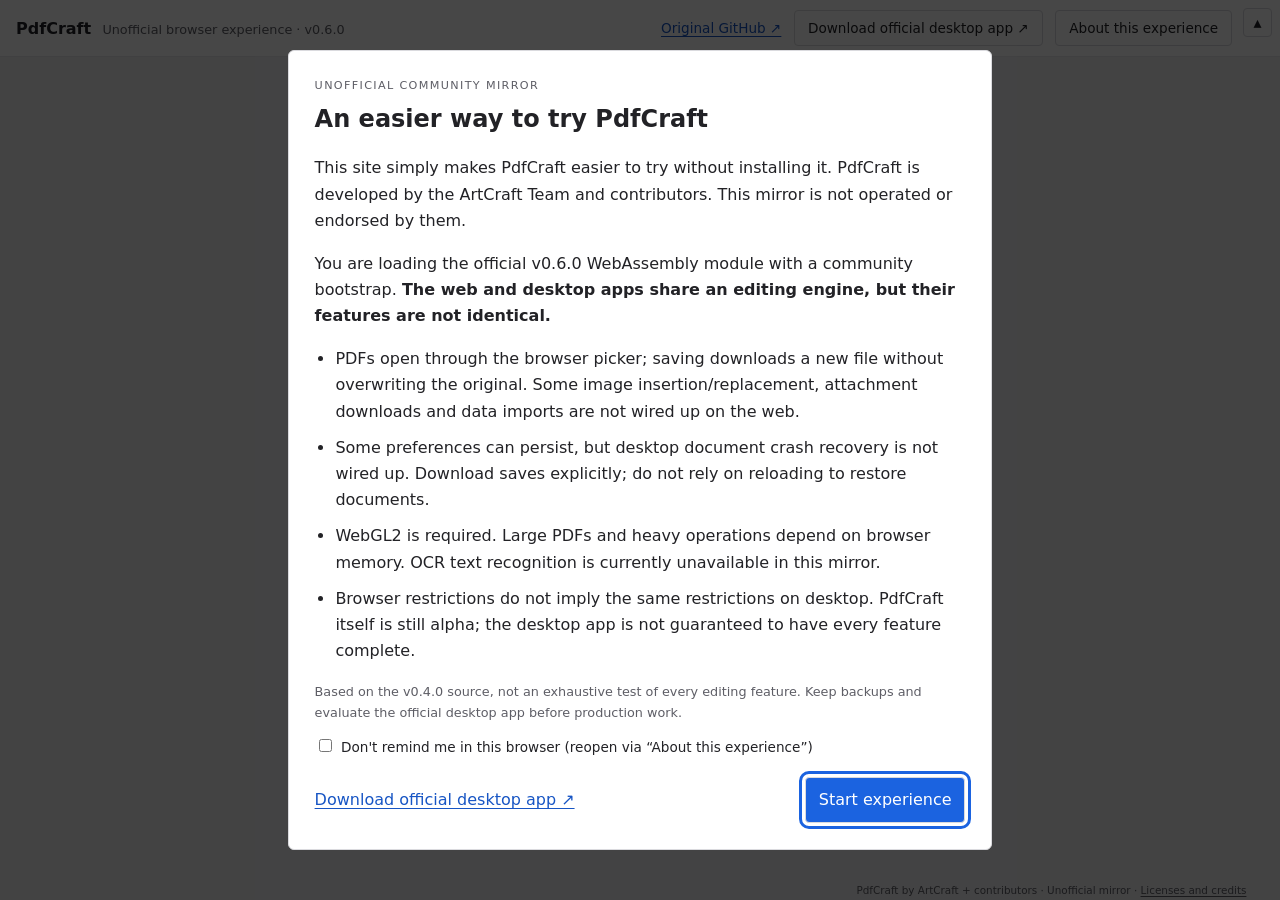
<file: index.html>
<!doctype html>
<html lang="en">
<head>
  <meta charset="utf-8">
  <meta name="viewport" content="width=device-width, initial-scale=1">
  <meta name="description" content="An unofficial browser experience of PdfCraft using the official WebAssembly module with a community bootstrap. PdfCraft is made by the ArtCraft Team and contributors.">
  <title>PdfCraft · Unofficial browser experience</title>
  <link rel="stylesheet" href="./site.css">
  <script src="./delivery-config.js" defer></script>
  <script src="./site.js" defer></script>
</head>
<body>
  <button id="toggle-toolbar" type="button" aria-controls="site-toolbar" aria-expanded="true" title="Collapse site toolbar">▴</button>
  <header class="toolbar" id="site-toolbar">
    <div class="identity"><strong>PdfCraft</strong><span data-i18n="badge">Unofficial browser experience · v0.6.0</span></div>
    <nav aria-label="Original project and site information" data-i18n-aria="navigation">
      <a href="https://github.com/storytold/pdfcraft" target="_blank" rel="noopener noreferrer" data-i18n="source">Original GitHub ↗</a>
      <a class="download" href="https://github.com/storytold/pdfcraft/releases/latest" target="_blank" rel="noopener noreferrer" data-i18n="download">Download official desktop app ↗</a>
      <button id="show-notice" type="button" data-i18n="notice">About this experience</button>
    </nav>
  </header>
  <main id="editor-container" aria-label="PdfCraft editor" data-i18n-aria="editor">
    <div id="mobile-controls">
      <label for="editor-scale" data-i18n="zoom">Editor zoom</label>
      <select id="editor-scale"><option value="auto" data-i18n="fit">Fit width</option><option value="0.5">50%</option><option value="0.75">75%</option><option value="1">100%</option></select>
      <output id="editor-scale-value" for="editor-scale"></output>
      <span class="note" data-i18n="rotate">Landscape works best</span>
    </div>
    <div id="editor-host"><p id="editor-placeholder" data-i18n="placeholder">Read the notice, then select “Start experience” to load the editor.</p></div>
    <section id="host-loading" hidden aria-live="polite" aria-label="Loading PdfCraft">
      <div class="loading-card">
        <h2 id="loading-title">Preparing PdfCraft…</h2>
        <progress id="loading-progress" max="100" aria-label="Application download progress"></progress>
        <p id="loading-detail">Preparing the download…</p>
        <p id="loading-time" class="note"></p>
        <p id="loading-note" class="note">The first download is large. Keep this tab open; later visits can use a local cache.</p>
        <div class="actions"><button id="retry-load" type="button" data-i18n="retry">Reload</button><a href="https://github.com/storytold/pdfcraft/releases/latest" target="_blank" rel="noopener noreferrer" data-i18n="download">Download official desktop app ↗</a></div>
      </div>
    </section>
  </main>
  <footer><span data-i18n="credit">PdfCraft by ArtCraft + contributors · Unofficial mirror · </span><a href="./app/NOTICE" target="_blank" rel="noopener" data-i18n="licenses">Licenses and credits</a></footer>
  <dialog id="notice" aria-labelledby="notice-title">
    <form method="dialog">
      <p class="eyebrow">UNOFFICIAL COMMUNITY MIRROR</p>
      <h1 id="notice-title" data-i18n="heading">An easier way to try PdfCraft</h1>
      <p data-i18n="purpose">This site simply makes PdfCraft easier to try without installing it. PdfCraft is developed by the ArtCraft Team and contributors. This mirror is not operated or endorsed by them.</p>
      <p><span data-i18n="build">You are loading the official v0.6.0 WebAssembly module with a community bootstrap. </span><strong data-i18n="parity">The web and desktop apps share an editing engine, but their features are not identical.</strong></p>
      <ul>
        <li data-i18n="files">PDFs open through the browser picker; saving downloads a new file without overwriting the original. Some image insertion/replacement, attachment downloads and data imports are not wired up on the web.</li>
        <li data-i18n="persistence">Some preferences can persist, but desktop document crash recovery is not wired up. Download saves explicitly; do not rely on reloading to restore documents.</li>
        <li data-i18n="performance">WebGL2 is required. Large PDFs and heavy operations depend on browser memory. OCR text recognition is currently unavailable in this mirror.</li>
        <li data-i18n="alpha">Browser restrictions do not imply the same restrictions on desktop. PdfCraft itself is still alpha; the desktop app is not guaranteed to have every feature complete.</li>
      </ul>
      <p class="note" data-i18n="evidence">Based on the v0.4.0 source, not an exhaustive test of every editing feature. Keep backups and evaluate the official desktop app before production work.</p>
      <p id="storage-warning" class="note" hidden data-i18n="storage">Your browser blocks preference storage; this notice will return next visit.</p>
      <label class="remember"><input id="remember-notice" type="checkbox"><span data-i18n="remember">Don't remind me in this browser (reopen via “About this experience”)</span></label>
      <div class="actions"><a href="https://github.com/storytold/pdfcraft/releases/latest" target="_blank" rel="noopener noreferrer" data-i18n="download">Download official desktop app ↗</a><button id="start-editor" value="continue" autofocus data-i18n="start">Start experience</button></div>
    </form>
  </dialog>
  <noscript>This experience requires JavaScript and WebAssembly. You can also <a href="https://github.com/storytold/pdfcraft/releases/latest">download the official desktop app</a>.</noscript>
</body>
</html>
</file>
<file: site.css>
/* PrintCraft v0.2.1 default Light tokens from crates/ui-egui/src/theme.rs. */
:root { --chrome: #ffffff; --dock: #e8e8eb; --canvas: #f1f1f3; --field: #ffffff; --border: #dadade; --hover: #f0f0f3; --text: #222226; --muted: #5e5e66; --accent: #1b63e0; color-scheme: light; font-family: system-ui, sans-serif; background: var(--chrome); color: var(--text); }
* { box-sizing: border-box; }
body { margin: 0; height: 100dvh; display: grid; grid-template-rows: auto minmax(0, 1fr); }
a { color: #1755c4; text-underline-offset: .2em; }
button, .download { border: 1px solid var(--border); border-radius: 4px; padding: .55rem .8rem; background: var(--field); color: var(--text); font: inherit; cursor: pointer; text-decoration: none; }
button:hover, .download:hover { background: var(--hover); }
:focus-visible { outline: 3px solid var(--accent); outline-offset: 3px; }
.toolbar { display: flex; flex-wrap: wrap; align-items: center; justify-content: space-between; gap: .7rem; padding: .65rem 3rem .65rem 1rem; border-bottom: 1px solid var(--dock); }
.toolbar[hidden] { display: none; }
body.toolbar-collapsed { grid-template-rows: minmax(0, 1fr); }
#toggle-toolbar { position: absolute; top: .5rem; right: .5rem; z-index: 5; width: 1.8rem; height: 1.8rem; padding: 0; }
/* Keep the toggle in its own gutter; do not overlay the editor's PDF controls. */
body.toolbar-collapsed main { margin-right: 1.8rem; }
body.toolbar-collapsed #toggle-toolbar { top: .2rem; right: .15rem; width: 1.5rem; height: 1.5rem; }
.identity { display: flex; flex-wrap: wrap; align-items: baseline; gap: .7rem; }
.identity span, footer, .note { color: var(--muted); font-size: .8rem; }
nav { display: flex; flex-wrap: wrap; align-items: center; gap: .8rem; font-size: .85rem; }
main { position: relative; min-height: 0; background: var(--canvas); }
#editor-host { position: relative; height: 100%; overflow: hidden; }
#mobile-controls { display: none; }
#editor-placeholder { padding: 2rem; text-align: center; }
#editor-surface { position: relative; width: 100%; height: 100%; display: block; border: 0; }
footer { position: absolute; right: 2.1rem; bottom: .15rem; z-index: 4; max-width: 65vw; padding: 0; color: #5e5e66; font-size: .65rem; line-height: 1.3; text-align: right; pointer-events: none; }
footer a { color: inherit; pointer-events: auto; }
dialog { width: min(44rem, calc(100% - 2rem)); max-height: calc(100dvh - 2rem); padding: 1.6rem; border: 1px solid var(--border); border-radius: 6px; background: var(--chrome); color: var(--text); line-height: 1.65; }
dialog::backdrop { background: rgb(0 0 0 / .72); }
h1 { font-size: 1.5rem; margin: .3rem 0 1rem; }
.eyebrow { color: var(--muted); font-size: .7rem; letter-spacing: .12em; margin: 0; }
ul { padding-left: 1.3rem; }
li + li { margin-top: .6rem; }
.remember { display: flex; align-items: baseline; gap: .4rem; font-size: .85rem; }
.actions { display: flex; flex-wrap: wrap; justify-content: space-between; align-items: center; gap: 1rem; margin-top: 1.2rem; }
#start-editor { background: var(--accent); color: white; }
#host-loading:not([hidden]) { position: absolute; inset: 0; display: grid; place-items: center; padding: 1rem; background: var(--canvas); }
.loading-card { width: min(32rem, 100%); line-height: 1.6; }
.loading-card h2 { font-size: 1.2rem; }
progress { width: 100%; height: .8rem; accent-color: var(--accent); }
#loading-detail { font-variant-numeric: tabular-nums; }
@media (max-width: 600px) { .toolbar { padding: .5rem 2.8rem .5rem .5rem; } nav { gap: .5rem; } dialog { padding: 1rem; } footer { max-width: 80vw; font-size: .55rem; } }
@media (max-width: 900px) {
  body.toolbar-collapsed main { margin-right: 0; }
  main { --mobile-controls-height: 2.25rem; overflow: hidden; }
  #mobile-controls { position: absolute; inset: 0 0 auto; height: var(--mobile-controls-height); display: flex; align-items: center; gap: .4rem; padding: .2rem 2.5rem .2rem .4rem; background: var(--chrome); font-size: .75rem; white-space: nowrap; }
  #mobile-controls select { min-height: 1.75rem; font: inherit; color: var(--text); background: var(--field); border: 1px solid var(--border); border-radius: 4px; }
  #mobile-controls .note { font-size: .65rem; }
  #editor-host { position: absolute; inset: var(--mobile-controls-height) 0 0; height: auto; overflow: hidden; }
  #editor-surface { width: calc(100% / var(--editor-scale, 1)); height: calc(100% / var(--editor-scale, 1)); transform: scale(var(--editor-scale, 1)); transform-origin: top left; }
  body.toolbar-collapsed #toggle-toolbar { top: .35rem; right: .3rem; }
}
</file>
